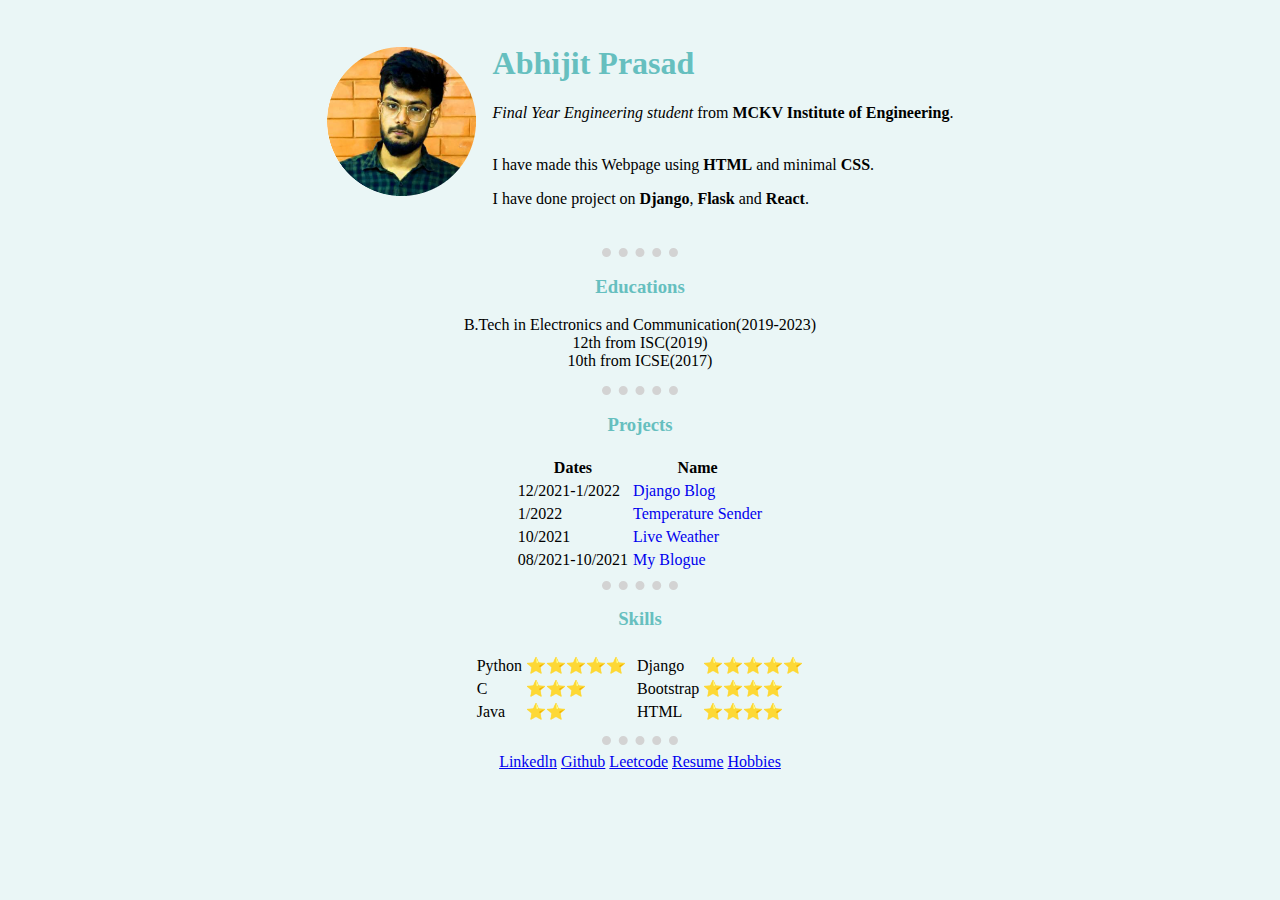
<file: index.html>
<!--  new line -->
<!DOCTYPE html>
<html lang="en" dir="ltr">
<!--  adding a new comment-->

<head>
  <meta charset="utf-8">
  <title>Abhijit's Personal Site</title>
  <link rel="stylesheet" href="css/styles.css">
  <link rel="icon" href="favicon.ico">
</head>
<body>
<!--  testing  -->
  <center>
  <table cellspacing="15">
    <tr>
      <td><img src="photo.png" alt="Abhijit Profile Picture"></td>
      <td>
        <h1>Abhijit Prasad</h1>
        <p><em>Final Year Engineering student </em> from <strong>MCKV Institute of Engineering</strong>.</p>
          <br>I have made this Webpage using <strong>HTML</strong> and minimal <strong>CSS</strong>.</p>
        <p>I have done project on <strong>Django</strong>, <strong>Flask</strong> and <strong>React</strong>.
      </td>
    </tr>
  </table>
  <hr>
  <h3>Educations</h3>
  <dl>
    <dt>B.Tech in Electronics and Communication(2019-2023)</dt>
    <dt>12th from ISC(2019)</dt>
    <dt>10th from ICSE(2017)</dt>
  </dl>
  <hr>
  <h3>Projects</h3>
  <table cellspacing="3">
    <thead>
      <tr>
        <th>Dates</th>
        <th>Name</th>
      </tr>
    </thead>
    <tr>
      <td>12/2021-1/2022</td>
      <td><a href="http://django-blog-abhi.herokuapp.com/" style="text-decoration:none">Django Blog</a></td>
    </tr>
    <tr>
      <td>1/2022</td>
      <td><a href="http://django-weather-abhi.herokuapp.com/" style="text-decoration:none">Temperature Sender</a></td>
    </tr>
    <tr>
      <td>10/2021</td>
      <td><a href="https://abhijitprasad4.github.io/weather_react/" style="text-decoration:none">Live Weather</a></td>
    </tr>
    <tr>
      <td>08/2021-10/2021</td>
      <td><a href="https://flask-microblog-abhi.herokuapp.com/" style="text-decoration:none">My Blogue</a></td>
    </tr>
  </table>
  <hr>
  <h3>Skills</h3>
  <table cellspacing="3">
    <tr>
      <td>
        <table>
          <tr>
            <td>Python</td>
            <td>⭐⭐⭐⭐⭐</td>
          </tr>
          <tr>
            <td>C</td>
            <td>⭐⭐⭐</td>
          </tr>
          <tr>
            <td>Java</td>
            <td>⭐⭐</td>
          </tr>
        </table>
      </td>
      <td>
        <table>
          <tr>
            <td>Django</td>
            <td>⭐⭐⭐⭐⭐</td>
          </tr>
          <tr>
            <td>Bootstrap</td>
            <td>⭐⭐⭐⭐</td>
          </tr>
          <tr>
            <td>HTML</td>
            <td>⭐⭐⭐⭐</td>
          </tr>
        </table>
      </td>
    </tr>
  </table>
  <hr>
  <a href="https://www.linkedin.com/in/abhijitprasad4/">Linkedln</a>
  <a href="https://github.com/abhijitprasad4">Github</a>
  <a href="https://leetcode.com/abhijitprasad4">Leetcode</a>
  <a href="https://drive.google.com/file/d/1AiKPzSAptTMWvi24Jt8hkpyjoWP9MZtz/view?usp=sharing">Resume</a>
  <a href="hobbies.html">Hobbies</a>
</center>
</body>
</html>
</file>
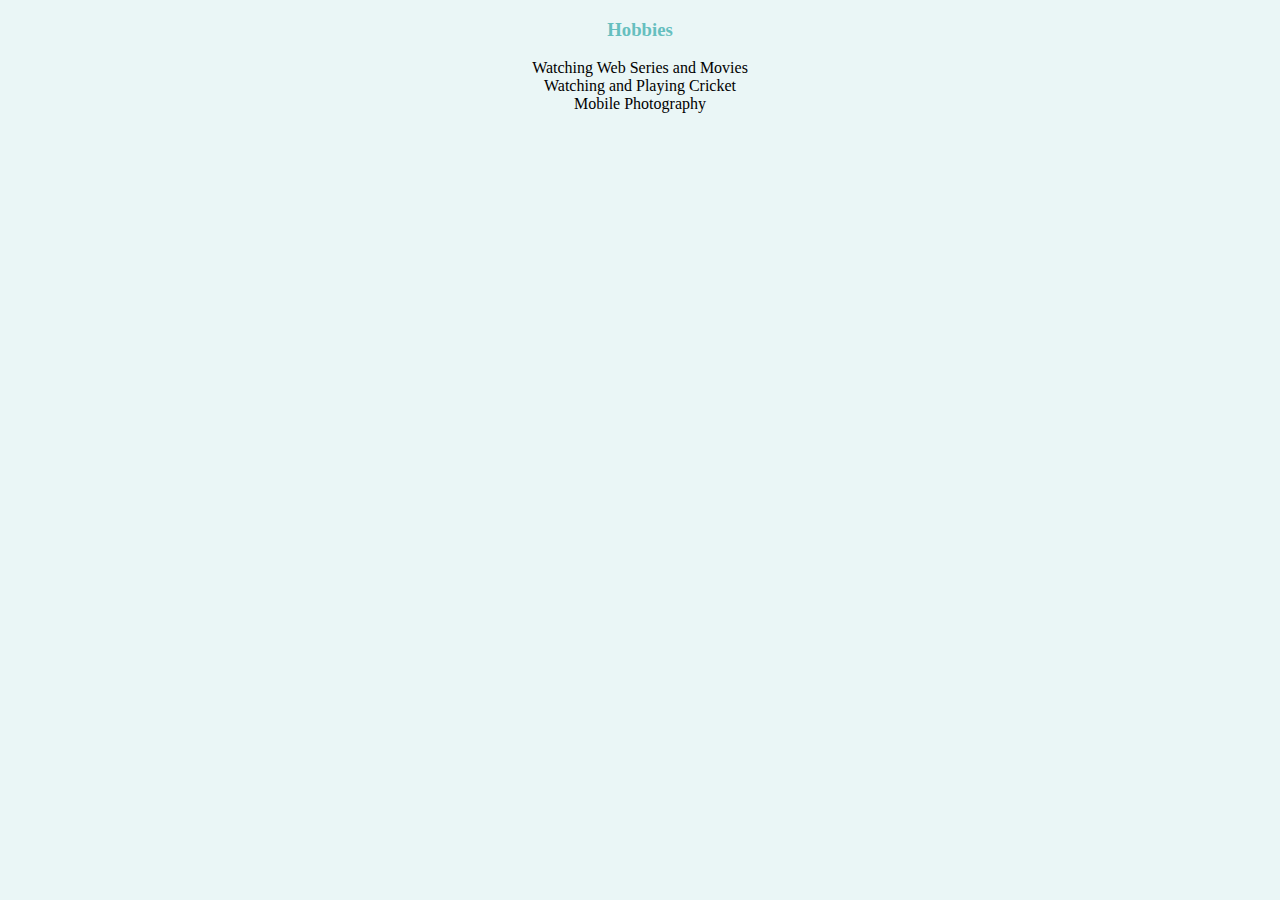
<file: hobbies.html>
<!DOCTYPE html>
<html lang="en" dir="ltr">
  <head>
    <meta charset="utf-8">
    <title>Hobbies</title>
    <link rel="stylesheet" href="css/styles.css">
    <link rel="icon" href="favicon.ico">
  </head>
  <body>
    <center>
    <h3>Hobbies</h3>
    <dl>
      <dt>Watching Web Series and Movies</dt>
      <dt>Watching and Playing Cricket</dt>
      <dt>Mobile Photography</dt>
    </dl>
  </center>
  </body>
</html>
</file>
<file: css/styles.css>
body {
  background-color: #EAF6F6;
}

hr {
  border-color: lightgrey;
  /* height: 0px;  you can delete it  */
  width: 6%;
  border-width: 0 0 9px;
  border-style: dotted;
}

h1 {
  color: #66bfbf;
}

h3 {
  color: #66bfbf;
}
</file>
